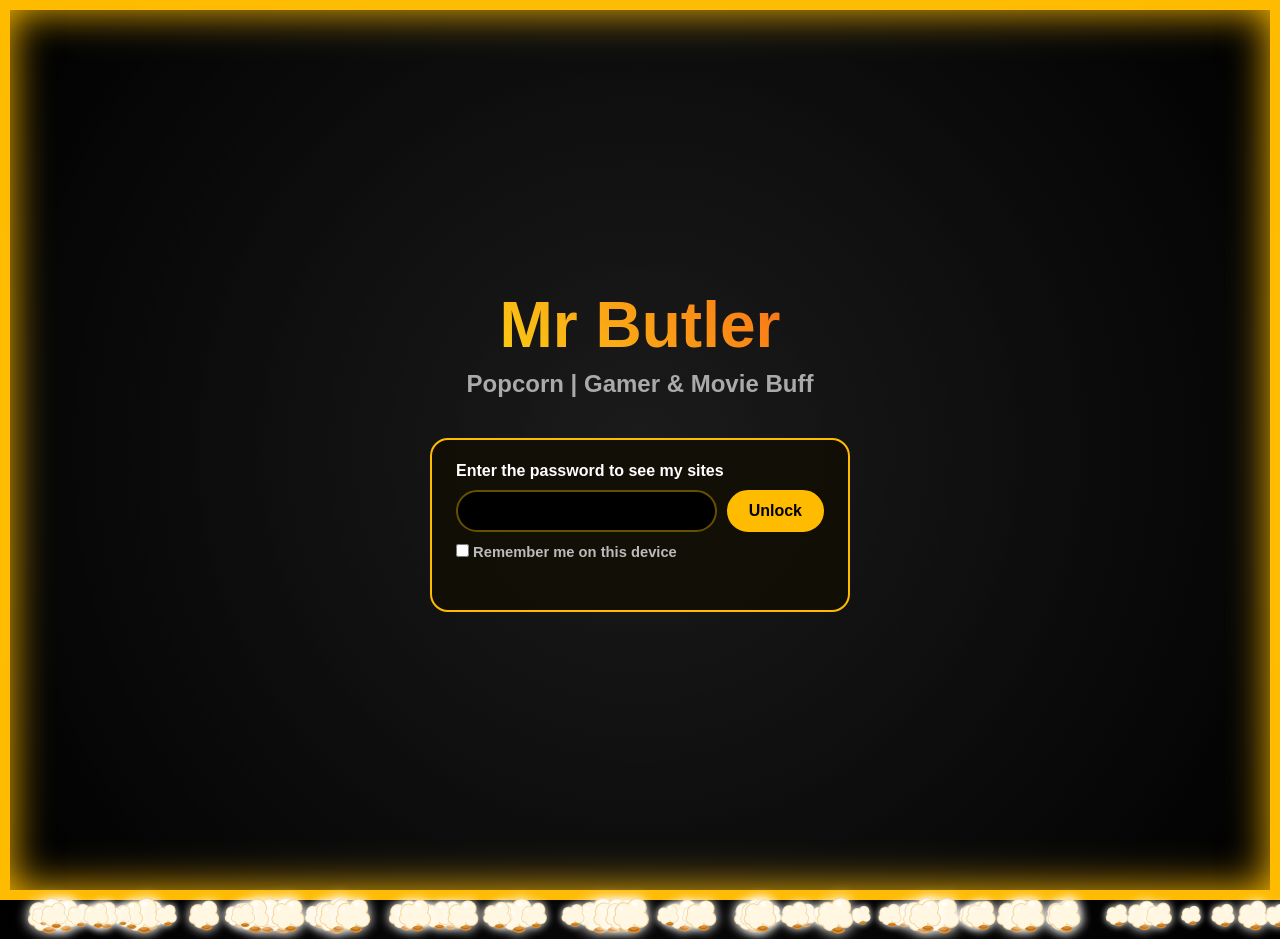
<file: index.html>
<!DOCTYPE html>
<html lang="en">
<head>
  <meta charset="UTF-8" />
  <meta name="viewport" content="width=device-width, initial-scale=1.0" />
  <title>Mr Butler | Popcorn</title>
  <style>
    * {
      margin: 0;
      padding: 0;
      box-sizing: border-box;
    }
    html, body {
      height: 100%;
      background: radial-gradient(circle at center, #0f0f0f, #000);
      color: #fff;
      font-family: 'Segoe UI', Tahoma, Geneva, Verdana, sans-serif;
      overflow: hidden;
    }
    .nav {
      position: absolute;
      top: 20px;
      left: 50%;
      transform: translateX(-50%);
      display: flex;
      gap: 20px;
      z-index: 3;
    }
    .nav a {
      text-decoration: none;
      color: #fff;
      font-weight: bold;
      padding: 10px 20px;
      background: rgba(255, 187, 0, 0.2);
      border: 2px solid #ffbb00;
      border-radius: 30px;
      transition: background 0.3s, transform 0.2s;
    }
    .nav a:hover {
      background: #ffbb00;
      color: #000;
      transform: scale(1.05);
    }
    .container {
      position: relative;
      height: 100%;
      width: 100%;
      display: flex;
      flex-direction: column;
      justify-content: center;
      align-items: center;
      z-index: 2;
      text-align: center;
    }
    h1 {
      font-size: 4rem;
      background: linear-gradient(45deg, #facc15, #f97316);
      -webkit-background-clip: text;
      -webkit-text-fill-color: transparent;
      margin-bottom: 0.5rem;
    }
    h2 {
      font-size: 1.5rem;
      color: #aaa;
    }
    .popcorn {
      position: absolute;
      width: 30px;
      height: 30px;
      background-image: url("data:image/svg+xml,%3Csvg xmlns='http://www.w3.org/2000/svg' viewBox='0 0 64 64'%3E%3Cg fill='%23f3d79b'%3E%3Ccircle cx='22' cy='27' r='13'/%3E%3Ccircle cx='40' cy='22' r='14'/%3E%3Ccircle cx='45' cy='38' r='12'/%3E%3Ccircle cx='26' cy='42' r='12'/%3E%3Ccircle cx='34' cy='32' r='12'/%3E%3Ccircle cx='16' cy='38' r='9'/%3E%3C/g%3E%3Cg fill='%23fff7e2'%3E%3Ccircle cx='22' cy='27' r='11.4'/%3E%3Ccircle cx='40' cy='22' r='12.4'/%3E%3Ccircle cx='45' cy='38' r='10.4'/%3E%3Ccircle cx='26' cy='42' r='10.4'/%3E%3Ccircle cx='34' cy='32' r='10.4'/%3E%3Ccircle cx='16' cy='38' r='7.4'/%3E%3C/g%3E%3Cpath d='M27 53c5 6 14 6 19 0-4-6-15-6-19 0z' fill='%23d98a2b'/%3E%3Cpath d='M30 52c3 3 9 3 12 0' fill='none' stroke='%23a5601a' stroke-width='1.5' stroke-linecap='round'/%3E%3Ccircle cx='37' cy='16' r='4' fill='%23fff' opacity='.8'/%3E%3Ccircle cx='18' cy='23' r='3' fill='%23fff' opacity='.7'/%3E%3C/svg%3E");
      background-size: contain;
      background-repeat: no-repeat;
      opacity: 1;
      filter: drop-shadow(0 0 4px #fff);
    }
    @keyframes float-clockwise {
      0% {
        transform: translateY(100vh) rotate(0deg);
        opacity: 0;
      }
      20% { opacity: 1; }
      60% { opacity: 1; }
      100% {
        transform: translateY(-30vh) rotate(360deg);
        opacity: 0;
      }
    }
    @keyframes float-counter {
      0% {
        transform: translateY(100vh) rotate(0deg);
        opacity: 0;
      }
      20% { opacity: 1; }
      100% {
        transform: translateY(-20vh) rotate(-360deg);
        opacity: 0;
      }
    }
    .screen-frame {
      position: absolute;
      top: 0;
      left: 0;
      width: 100%;
      height: 100%;
      border: 10px solid #ffbb00;
      box-shadow: 0 0 40px #ffbb00 inset;
      pointer-events: none;
    }
    .glow {
      position: absolute;
      top: 0;
      left: 0;
      width: 100%;
      height: 100%;
      background: radial-gradient(circle, rgba(255,255,255,0.05), transparent);
      pointer-events: none;
    }
    /* Link tree */
    .links {
      width: 100%;
      max-width: 560px;
      margin-top: 1.75rem;
      display: flex;
      flex-direction: column;
      gap: 12px;
      text-align: left;
    }
    .group {
      color: #ffbb00;
      font-size: 0.85rem;
      letter-spacing: 0.08em;
      text-transform: uppercase;
      margin: 14px 0 0 6px;
    }
    .group:first-child { margin-top: 0; }
    .link {
      display: block;
      text-decoration: none;
      color: #fff;
      padding: 14px 20px;
      background: rgba(18, 14, 4, 0.88);
      border: 2px solid #ffbb00;
      border-radius: 18px;
      transition: background 0.2s, color 0.2s, transform 0.2s;
    }
    .link strong { display: block; font-size: 1.1rem; }
    .link span { display: block; color: #bbb; font-size: 0.92rem; margin-top: 2px; }
    .link:hover, .link:focus-visible {
      background: #ffbb00;
      color: #000;
      transform: translateY(-2px);
      outline: none;
    }
    .link:hover span, .link:focus-visible span { color: #2a2000; }
    /* Password gate */
    .gate {
      width: 100%;
      max-width: 420px;
      margin-top: 2.5rem;
      padding: 22px 24px;
      background: rgba(18, 14, 4, 0.88);
      border: 2px solid #ffbb00;
      border-radius: 18px;
      text-align: left;
    }
    .gate > label { display: block; font-weight: bold; margin-bottom: 10px; }
    .gate-row { display: flex; gap: 10px; }
    .gate input[type="password"] {
      flex: 1;
      min-width: 0;
      padding: 10px 14px;
      border-radius: 30px;
      border: 2px solid #665000;
      background: #000;
      color: #fff;
      font: inherit;
    }
    .gate input[type="password"]:focus { outline: none; border-color: #ffbb00; }
    .gate button, .lock {
      padding: 10px 20px;
      border-radius: 30px;
      border: 2px solid #ffbb00;
      background: #ffbb00;
      color: #000;
      font: inherit;
      font-weight: bold;
      cursor: pointer;
    }
    .gate button:disabled { opacity: 0.6; cursor: wait; }
    .remember { display: flex; gap: 8px; align-items: center; margin-top: 12px; color: #bbb; font-size: 0.92rem; }
    .remember input { accent-color: #ffbb00; }
    .gate-msg { margin-top: 10px; min-height: 1.2em; color: #ff9a6b; font-size: 0.92rem; }
    .lock { margin-top: 18px; background: transparent; color: #ffbb00; padding: 6px 16px; font-size: 0.9rem; }
    .lock:hover { background: #ffbb00; color: #000; }
    #vault { width: 100%; display: flex; justify-content: center; }
    /* The page itself never scrolls (that keeps the kernels as they were), so the list scrolls inside its own area */
    .links {
      max-height: calc(100vh - 300px);
      overflow-y: auto;
      padding: 4px 8px 4px 4px;
      scrollbar-color: #ffbb00 transparent;
    }
    @media (max-width: 600px) {
      h1 { font-size: 3rem; }
      .nav { gap: 8px; }
      .links { max-height: calc(100vh - 260px); }
      .nav a { padding: 8px 12px; font-size: 0.9rem; white-space: nowrap; }
    }
    @media (prefers-reduced-motion: reduce) {
      .popcorn { display: none; }
      .link { transition: none; }
    }
  </style>
</head>
<body>
  <div class="screen-frame"></div>
  <div class="glow"></div>
  
  
  <div class="container">
    <h1>Mr Butler</h1>
    <h2>Popcorn | Gamer & Movie Buff</h2>

    <form class="gate" id="gate" autocomplete="off">
      <label for="pw">Enter the password to see my sites</label>
      <div class="gate-row">
        <input id="pw" type="password" autocomplete="current-password" required>
        <button type="submit" id="unlock">Unlock</button>
      </div>
      <label class="remember"><input type="checkbox" id="remember"> Remember me on this device</label>
      <p class="gate-msg" id="msg" role="status" aria-live="polite"></p>
    </form>
    <div id="vault" hidden></div>
    <button type="button" class="lock" id="lock" hidden>Lock</button>
  </div>

  <!-- Popcorn Kernel Elements -->
  <script>
    const kernelCount = 80;
    for (let i = 0; i < kernelCount; i++) {
      const kernel = document.createElement('div');
      kernel.className = 'popcorn';
      kernel.style.left = Math.random() * 100 + 'vw';
      kernel.style.animationDuration = (5 + Math.random() * 10) + 's';
      kernel.style.animationDelay = (Math.random() * 5) + 's';
      kernel.style.transform = `scale(${0.8 + Math.random() * 0.8})`;
      kernel.style.animationName = Math.random() > 0.5 ? 'float-clockwise' : 'float-counter';
      kernel.style.animationTimingFunction = 'ease-in-out';
      kernel.style.animationIterationCount = 'infinite';
      document.body.appendChild(kernel);
    }
  </script>
  <!-- Password lock: the site list is encrypted (AES-256-GCM, key from PBKDF2-SHA-256, 600,000 rounds).
       The password is not stored here. To change it, re-encrypt the list with a new password. -->
  <script>
    (function () {
      const VAULT = {"salt": "aceoa5Ve6vXTLB80YaJNEQ==", "iv": "b5zOnaKWg9YbtFvX", "ct": "RgrlXYZllU8ZfmKYuXLb7ZbCgo3NuEqpqigzuhiorT89CBYafENLpkcomZz+0uGOG4ehBncWt+s3qefSTNxc56YXWjDLSB/pL4mY4C8TfnGs4ZiObs6lOMpL1u7nLnQDtxSPP9fu6TcW3LHqf/glYnSXC+1EyP+i5MATLTLeT+7atTXlsZ/Axs/6s98O8MnXkCAxjg/09nGa6w1BhBm7sfvf2YeLrXpNeJ7+P6yL4i2gGGS8Bd8/my+rTLlF5IYSC+O/l/+duHhFmk5ynb8voSQkvo3ldyScqwoessG0gYv/xFufhXZDk9zDp9HJpFZPsDECJQeW4ej2hI8O3TxulWV8Mne9RX2oRwjG93sOPfCfuECAyTcyh/o6mI7gPibUK4M9l+5WhMMIKwvXdmQhtSHP8JVEPpUQgBvE/zCvXAFsBerdjI0EiI5XrYsxSB/+u7oI5qWqbDwameJXQ6iA+ijqIGtM0EY1i7+/ivIPRmaL+iucALbvJZucqaiWlDOcJ/TZhf6oMPerBJHMNd6Pz5xErWbz5AUvEZk1ITPcFlIig77oCQjK5qd78igN1xfzLL4fzFH8VJ6w6PTgxrzndpKu3T0G2wrDJKuOPy9L5FvGVmJsm+WwEn7KmXZMl4DM/6zarrHqEo5fLM01PYNz8fdjLeVJGTddNtGSwuiImDj46Ja642GTe6XZ+6c2gnTtCdZGMdJzD+zIBDaNB/ZOlRok6RA33fKoj+TxL8De1gznCq7AJ8w5U6sQ+7DPgQKYWXKS0C4R1tDMgi8U6yBqwW4nzH+VoeiaYq302n89cgkGT8pcNN+rBKUhryUKy41NJQXKsselJf8RS3Yq/2CBxKAMxLRJW1ndINFe93ocTYIo/bq1Et8oS7zGMFSA3YihyYJ3b+UDE28xYHWZiu15GhHzW/BA8mYS5lBUeUQsdVe8wmaC/pPiA6vGrGmFMEVzOehUfSLGwrRhYW4eheb+2uqcQ6rorMtyd6eM1VFPv2mPKNNJp6R3B9fVkdUkxLIcakXKSZR1GASunie2LlLS57VNwIG4Z2km4vmKFgk0sklVshBgcZ7MQsVP5OS1dKWw8nYi7ZoJPEvS492wat1CT45YauOud8KtHdvsq7lVJQ5Si5GEU3asBQHu/HlHa9NqGCKqR5Okv1o/POwLMV0mzHtgQLGIvvuZB9df7vy8+wYZPLRpvDBoxwZVEh888BkSzksTDoRiOvJI/BGPr7BHtoNZ98G8PtzLqcoLGElJHb0njgvwGKHUs2jn1DcFGulPEqSz9XG2djH6tTp+JI/UcLx80d77JTYgntVFAGbiueD9mxnFLDX9HK36S8MGMavJvweMv0v9HsFJTIM4hciAQV7viXfMN01j6pXYNJKIOz6Yk/f+CMO3IvD4mlF2A2nx2CPO9R78UkJd7KN2F/8Ss2MXJ8wwt+ldptF6rWJqbAia76FIL7ZPlNdgEyxgO9j07pQQ6b8SHrPgaBpU/pe5VH1UD01XwV2cB66JX+oVCTazlG4OVvzRf+njjet4P2/ztjIh0eBKjv8e/7AImVOCw2vHazxG7LdYsOuDjm66A+VQ6gXxsAztT8BEIBqnUjtT2223jLfBK8r6NPMVE0wQZ3YHnF3Y33ggbtSVaLUijoP3ullfCYgL6Z6jdemqBSgmWH894ARfq+yPgtZENqL3fcmET1S9F00NIPUsQdk+nF5usVz4zZG9lwByyLVJyKwFduSBszY0M1/tiOLfuSSivR+X7NRtbbXDNkI7/cSGhrpYFVyB0edSfN591qIExjilPHp6X16mi96nd97HfKUYnM43TgJsIQM/LrrXdc8rRh9wz0ozOnUvAjZE0ldGQUbvLzAIWMycoFOQY1jeiRC7+PCqBMsAybtiXOMJiwdN3UfS+iabViUqE+ETNdUnwLldD3GFyEQ1t+XPTCHaEYcDcpxqVwBmDTPx6Cxc0Q/MYGLFEqOwzkOoge36ErQ="};
      const KEY_STORE = "mrbutler.home.key";
      const bytes = (b64) => Uint8Array.from(atob(b64), (c) => c.charCodeAt(0));
      const $ = (id) => document.getElementById(id);

      async function keyFromPassword(pw) {
        const base = await crypto.subtle.importKey("raw", new TextEncoder().encode(pw), "PBKDF2", false, ["deriveKey"]);
        return crypto.subtle.deriveKey({ name: "PBKDF2", salt: bytes(VAULT.salt), iterations: 600000, hash: "SHA-256" },
          base, { name: "AES-GCM", length: 256 }, true, ["decrypt"]);
      }
      async function open(key) {
        const plain = await crypto.subtle.decrypt({ name: "AES-GCM", iv: bytes(VAULT.iv) }, key, bytes(VAULT.ct));
        $("vault").innerHTML = new TextDecoder().decode(plain);
        $("vault").hidden = false;
        $("gate").hidden = true;
        $("lock").hidden = false;
      }
      function forget() { try { localStorage.removeItem(KEY_STORE); } catch (e) {} }

      $("gate").addEventListener("submit", async (e) => {
        e.preventDefault();
        const btn = $("unlock");
        btn.disabled = true;
        $("msg").textContent = "Unlocking…";
        try {
          const key = await keyFromPassword($("pw").value);
          await open(key);
          $("msg").textContent = "";
          if ($("remember").checked) {
            const raw = new Uint8Array(await crypto.subtle.exportKey("raw", key));
            try { localStorage.setItem(KEY_STORE, btoa(String.fromCharCode(...raw))); } catch (e) {}
          }
        } catch (err) {
          $("msg").textContent = "That password isn't right. Check it and try again.";
          $("pw").select();
        } finally {
          btn.disabled = false;
        }
      });

      $("lock").addEventListener("click", () => {
        forget();
        $("vault").innerHTML = "";
        $("vault").hidden = true;
        $("lock").hidden = true;
        $("gate").hidden = false;
        $("pw").value = "";
        $("pw").focus();
      });

      // Reopen straight away on a device that chose "Remember me".
      (async () => {
        let saved = null;
        try { saved = localStorage.getItem(KEY_STORE); } catch (e) {}
        if (!saved) return;
        try {
          const key = await crypto.subtle.importKey("raw", bytes(saved), "AES-GCM", false, ["decrypt"]);
          await open(key);
        } catch (e) { forget(); }
      })();
    })();
  </script>

</body>
</html>
</file>
